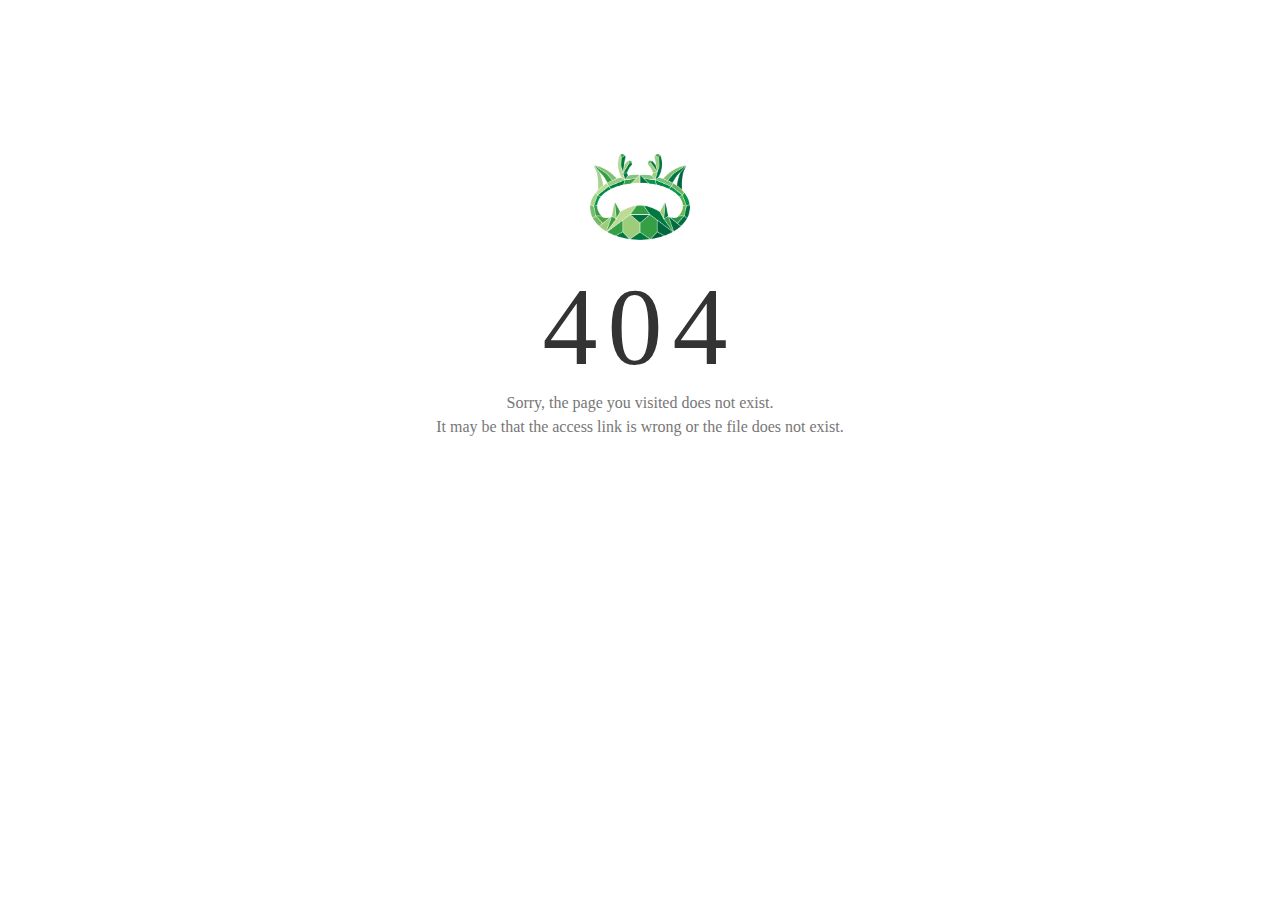
<file: 404/index.html>
<!DOCTYPE html>
<html>
	<head><meta charset="UTF-8">
		
		<meta name="viewport" content="width=device-width, initial-scale=1.0">
		<title>404 Not Found</title>
		<style>
			* {
				margin: 0;
				padding: 0;
				box-sizing: border-box;
			}
			html {
				height: 100%;
			}
			body {
				height: 100%;
				font-size: 14px;
			}
			.container {
				display: flex;
				flex-direction: column;
				align-items: center;
				height: 100%;
				padding-top: 12%;
			}
			.logo img {
			    display: block;
			    width: 100px;
			}
			.logo img + img {
			    margin-top: 12px;
			}
			.title {
				margin-top: 24px;
				font-size: 110px;
				color: #333;
				letter-spacing: 10px;
			}
			.desc {
				font-size: 16px;
				color: #777;
				text-align: center;
				line-height: 24px;
			}
			.footer {
				/* position: absolute;
				left: 0;
				bottom: 32px;
				width: 100%; */
				margin-top: 24px;
				text-align: center;
				font-size: 12px;
			}
			.footer .btlink {
				color: #20a53a;
				text-decoration: none;
			}
		</style>
	</head>
	<body>
		<div class="container">
			<div class="logo">
				<img src="[data-uri]">
			</div>
			<div class="title">404</div>
			<div class="desc">Sorry, the page you visited does not exist.<br>It may be that the access link is wrong or the file does not exist.</div>
<!--			<div class="footer">
				Power by
				<a class="btlink" href="https://www.aapanel.com/new/download.html?invite_code=aapanele" target="_blank">aaPanel (The Free, Efficient and secure hosting control panel)</a>
			</div> -->
		</div>
	</body>
</html>
</file>
